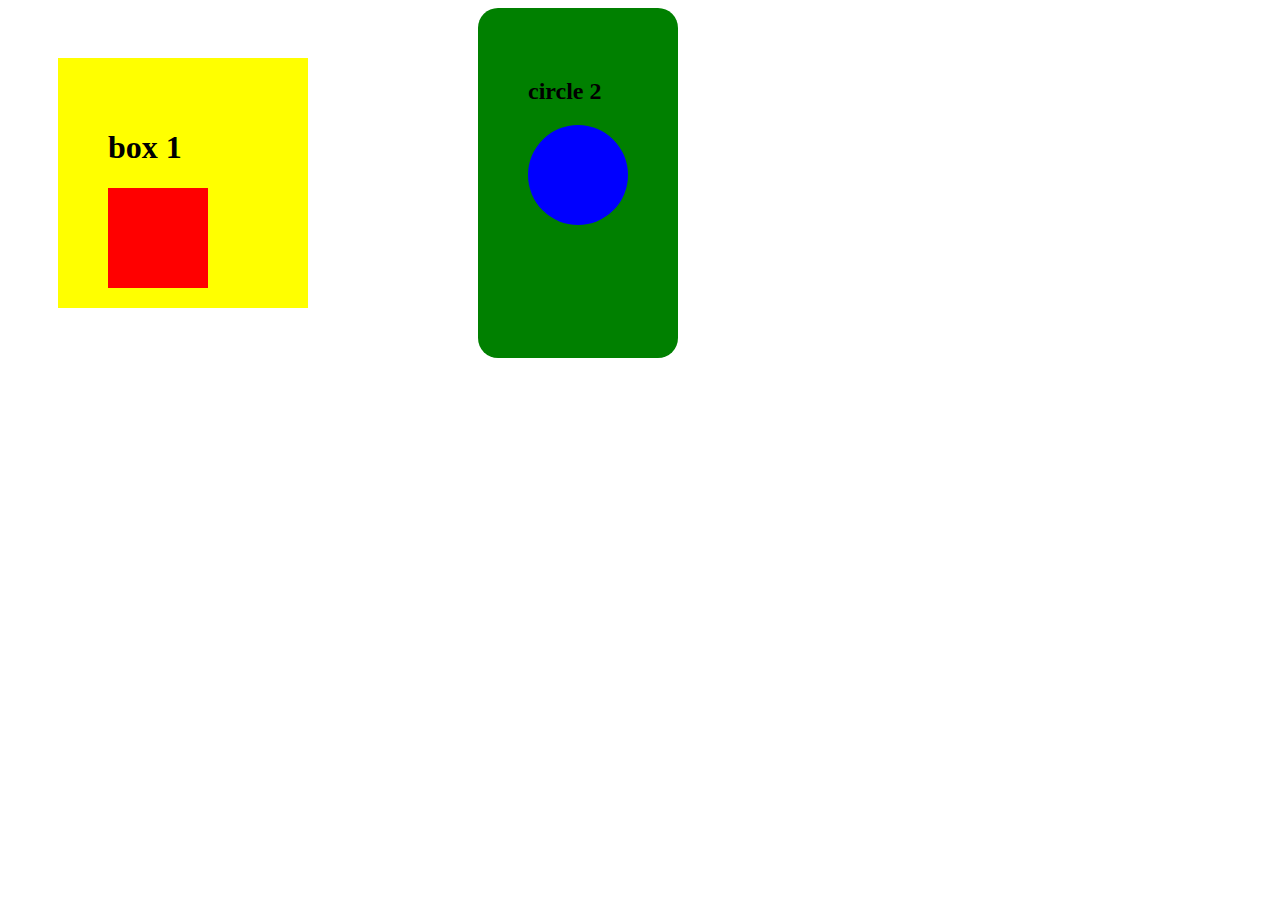
<file: index.html>
<!DOCTYPE html>
<html lang="en">
<head>
    <meta charset="UTF-8">
    <meta http-equiv="X-UA-Compatible" content="IE=edge">
    <meta name="viewport" content="width=device-width, initial-scale=1.0">
    <link rel="stylesheet" href="style.css">
    <title>Home Work</title>
</head>
<body>
    <div class="parentDiv">
    <div class="boxDiv">
        <h1>box 1</h1>
        <div class="box1"></div>
    </div>
    <div class="circleDiv">
        <h2>circle 2</h2>
        <div class="circle2"></div>
    </div>
    </div>
    
</body>
</html>
</file>
<file: style.css>
.parentDiv{
    display: flex;
}
.boxDiv{
    background-color: yellow;
    padding: 50px;
    margin: 50px;
    width: 150px;
    height: 150px;
}

.circleDiv{
    background-color: green;
    padding: 50px;
    margin-left: 120px;
    border-radius: 20px;
}
.box1{
    background-color: red;
    height: 100px;
    width: 100px;
    margin: 0px;
    }

    .circle2{
        background-color: blue;
        height: 100px;
        width: 100px;
        margin: 0px;
        border-radius: 50px;
    }
</file>
